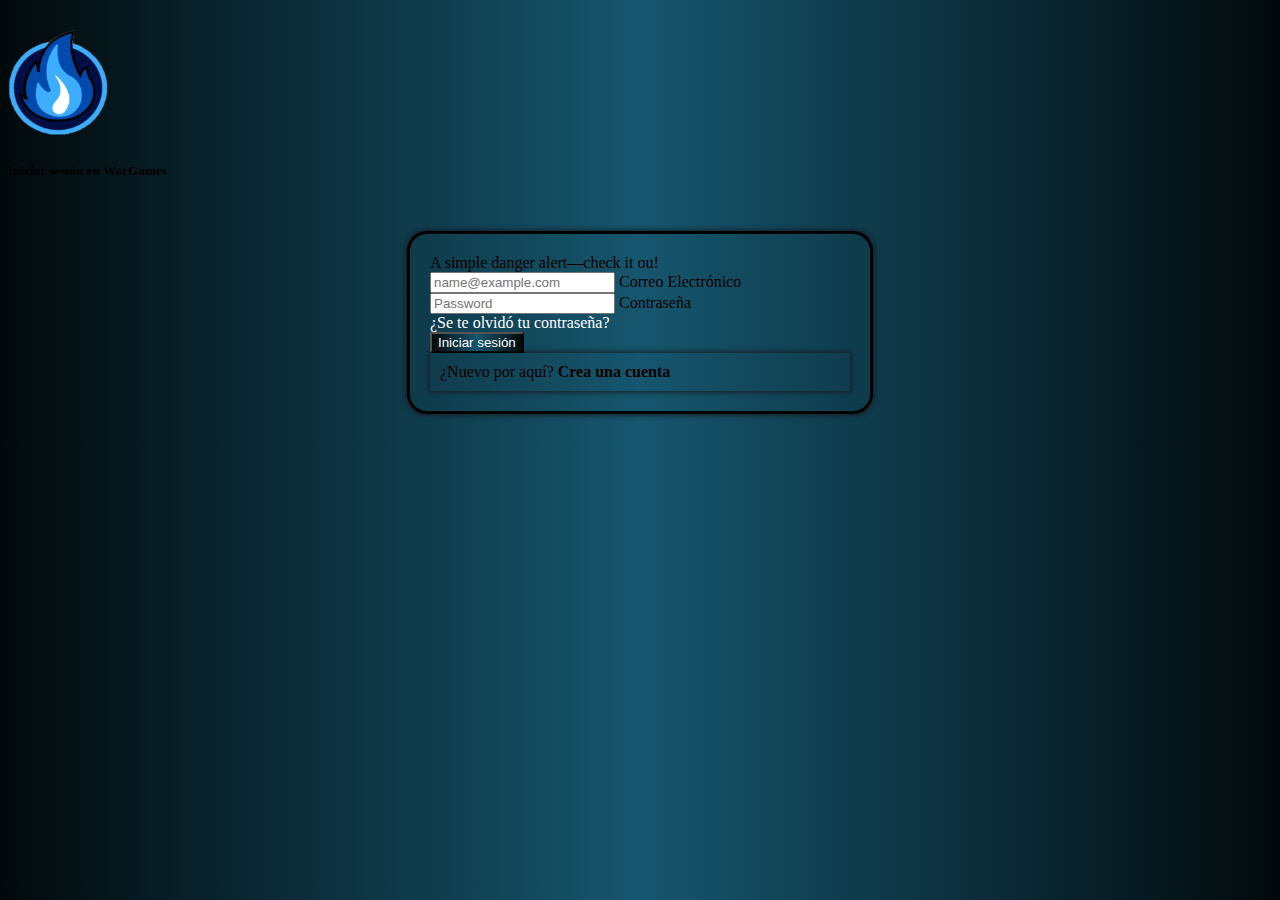
<file: index.html>
<!doctype html>
<html lang="en">
<head>
    <!-- Required meta tags -->
    <meta charset="utf-8">
    <meta name="viewport" content="width=device-width, initial-scale=1">

    <!-- Bootstrap CSS -->
    <link href="https://cdn.jsdelivr.net/npm/bootstrap@5.0.2/dist/css/bootstrap.min.css" rel="stylesheet" integrity="sha384-EVSTQN3/azprG1Anm3QDgpJLIm9Nao0Yz1ztcQTwFspd3yD65VohhpuuCOmLASjC" crossorigin="anonymous">
    <link rel="stylesheet" href="https://use.fontawesome.com/releases/v5.15.3/css/all.css" integrity="sha384-SZXxX4whJ79/gErwcOYf+zWLeJdY/qpuqC4cAa9rOGUstPomtqpuNWT9wdPEn2fk" crossorigin="anonymous">
    <!-- <link rel="stylesheet" href="./css/styles.css"> -->
    <link rel="stylesheet" href="./css/index.css">
    <title>Inicio</title>
</head>
<body>
    <main>
        <header>
            <div class="text-center">
                <img class="icono" src="./img/wargameslogo.png" alt="">
                <h5 class="text-white py-2">Iniciar sesión en WarGames</h5>
            </div> 
        </header>
        <section>
            <div class="form-container">
                <form action="" class="backgroundForm" onsubmit="loginUsuario(event)">                                   
                    <div id="msj-error-login" class="alert alert-danger d-none" role="alert">
                        A simple danger alert—check it ou!
                    </div>
                    <div class="form-floating mb-3">
                        <input type="email" class="form-control" id="email" placeholder="name@example.com">
                        <label for="email">Correo Electrónico</label>
                    </div>
                    <div class="form-floating">
                        <input type="password" class="form-control" id="pass" placeholder="Password">
                        <label for="pass">Contraseña</label>
                        <div class="text-end p-2">
                            <a href="" class="text-secondary contraceña" >¿Se te olvidó tu contraseña?</a>
                        </div>        
                    </div>
                    <div class="form-floating my-4 text-center">
                        <button class="btn green-background btnRegister">Iniciar sesión</button>
                    </div>
                    <div class="form-floating my-4 text-center register">
                        <span class="text-secondary">¿Nuevo por aquí?</span>
                        <a href="./html/register.html" class="text-white gray-font"><b>Crea una cuenta</b></a>
                    </div>
                </form>
            </div>
        </section>
        <footer>

        </footer>
    </main>
    
    <!-- Option 1: Bootstrap Bundle with Popper -->
    <script src="https://cdn.jsdelivr.net/npm/bootstrap@5.0.2/dist/js/bootstrap.bundle.min.js" integrity="sha384-MrcW6ZMFYlzcLA8Nl+NtUVF0sA7MsXsP1UyJoMp4YLEuNSfAP+JcXn/tWtIaxVXM" crossorigin="anonymous"></script>
    <script src="./js/index.js"></script>

</body>
</html>
</file>
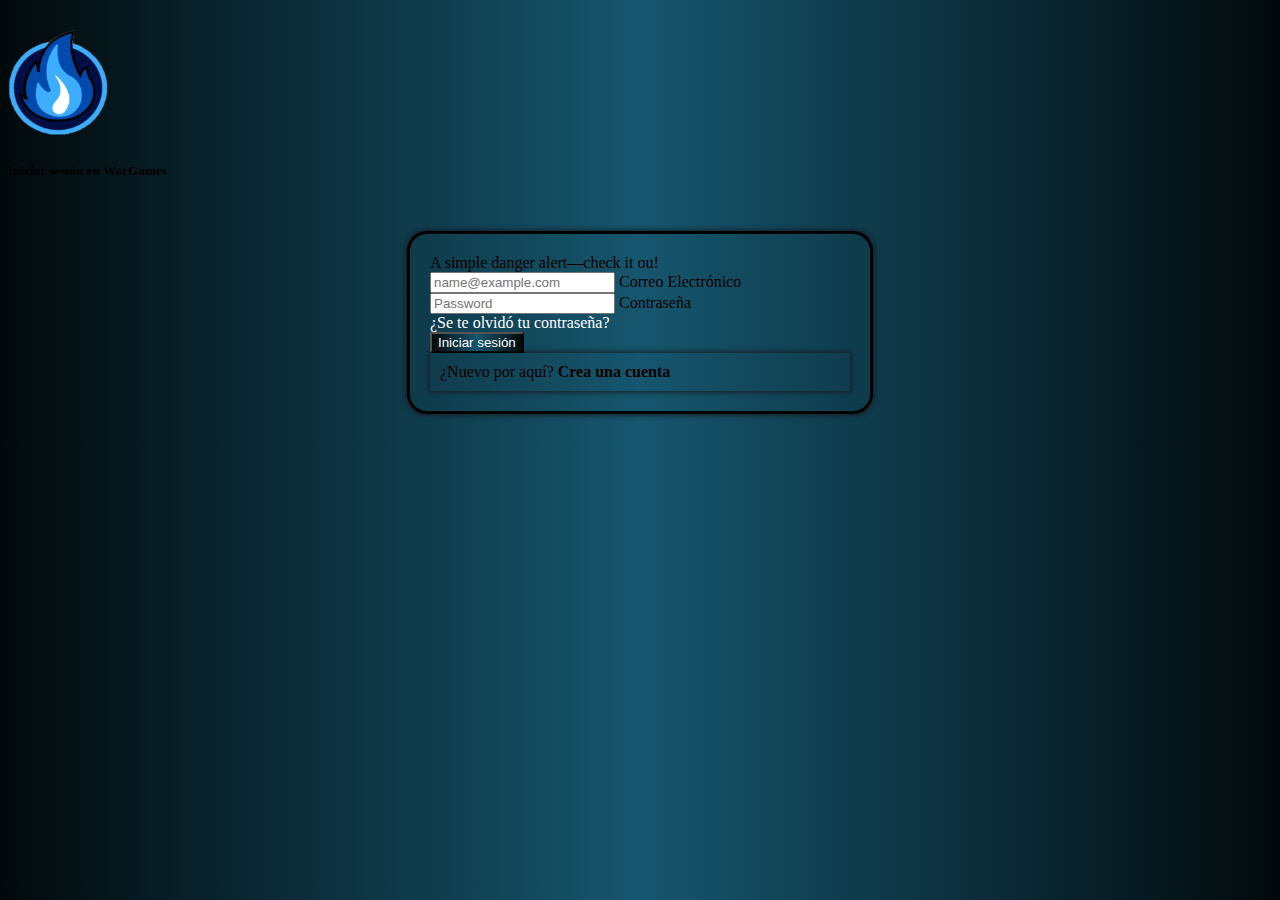
<file: paginaInicio.html>
<!doctype html>
<html lang="en">
<head>
    <!-- Required meta tags -->
    <meta charset="utf-8">
    <meta name="viewport" content="width=device-width, initial-scale=1">

    <!-- Bootstrap CSS -->
    <link href="https://cdn.jsdelivr.net/npm/bootstrap@5.0.2/dist/css/bootstrap.min.css" rel="stylesheet" integrity="sha384-EVSTQN3/azprG1Anm3QDgpJLIm9Nao0Yz1ztcQTwFspd3yD65VohhpuuCOmLASjC" crossorigin="anonymous">
    <link rel="stylesheet" href="https://use.fontawesome.com/releases/v5.15.3/css/all.css" integrity="sha384-SZXxX4whJ79/gErwcOYf+zWLeJdY/qpuqC4cAa9rOGUstPomtqpuNWT9wdPEn2fk" crossorigin="anonymous">
    <!-- <link rel="stylesheet" href="./css/styles.css"> -->
    <link rel="stylesheet" href="./css/index.css">
    <title>Inicio</title>
</head>
<body>
    <main>
        <header>
            <div class="text-center">
                <img class="icono" src="./img/wargameslogo.png" alt="">
                <h5 class="text-white py-2">Iniciar sesión en WarGames</h5>
            </div> 
        </header>
        <section>
            <div class="form-container">
                <form action="" class="backgroundForm" onsubmit="loginUsuario(event)">                                   
                    <div id="msj-error-login" class="alert alert-danger d-none" role="alert">
                        A simple danger alert—check it ou!
                    </div>
                    <div class="form-floating mb-3">
                        <input type="email" class="form-control" id="email" placeholder="name@example.com">
                        <label for="email">Correo Electrónico</label>
                    </div>
                    <div class="form-floating">
                        <input type="password" class="form-control" id="pass" placeholder="Password">
                        <label for="pass">Contraseña</label>
                        <div class="text-end p-2">
                            <a href="" class="text-secondary contraceña" >¿Se te olvidó tu contraseña?</a>
                        </div>        
                    </div>
                    <div class="form-floating my-4 text-center">
                        <button class="btn green-background btnRegister">Iniciar sesión</button>
                    </div>
                    <div class="form-floating my-4 text-center register">
                        <span class="text-secondary">¿Nuevo por aquí?</span>
                        <a href="./html/register.html" class="text-white gray-font"><b>Crea una cuenta</b></a>
                    </div>
                </form>
            </div>
        </section>
        <footer>

        </footer>
    </main>
    
    <!-- Option 1: Bootstrap Bundle with Popper -->
    <script src="https://cdn.jsdelivr.net/npm/bootstrap@5.0.2/dist/js/bootstrap.bundle.min.js" integrity="sha384-MrcW6ZMFYlzcLA8Nl+NtUVF0sA7MsXsP1UyJoMp4YLEuNSfAP+JcXn/tWtIaxVXM" crossorigin="anonymous"></script>
    <script src="./js/paginaInicio.js"></script>

</body>
</html>
</file>
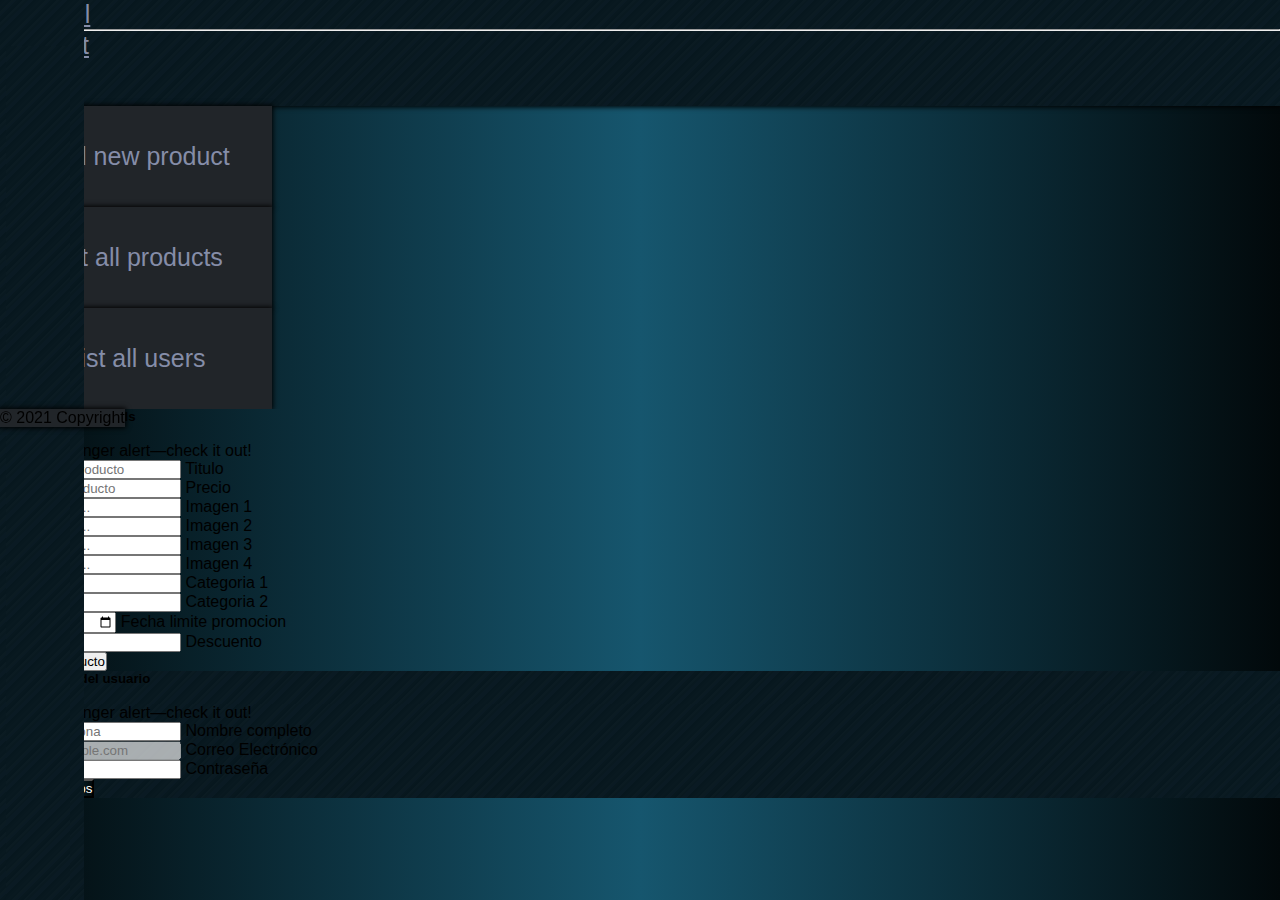
<file: html/adminBoard.html>
<!DOCTYPE html>
<!-- Created by CodingLab |www.youtube.com/CodingLabYT-->
<html lang="en">

<head>
  <meta charset="utf-8" />
  <meta name="viewport" content="width=device-width, initial-scale=1.0">
  <meta name="description" content="" />
  <meta name="author" content="" />
  <title>Admin board</title>
  <!-- Favicon-->
  <link rel="icon" href="/img/wargameslogo.png" />
  <!-- link css -->
  <link href="../css/adminBoard.css" rel="stylesheet" />
  <!-- Bootstrap icons-->
  <link rel="stylesheet" href="https://use.fontawesome.com/releases/v5.15.3/css/all.css"
    integrity="sha384-SZXxX4whJ79/gErwcOYf+zWLeJdY/qpuqC4cAa9rOGUstPomtqpuNWT9wdPEn2fk" crossorigin="anonymous">
  <link href="https://cdn.jsdelivr.net/npm/bootstrap-icons@1.5.0/font/bootstrap-icons.css" rel="stylesheet" />
  <link rel="stylesheet" href="https://cdn.jsdelivr.net/npm/bootstrap@4.5.3/dist/css/bootstrap.min.css"
    integrity="sha384-TX8t27EcRE3e/ihU7zmQxVncDAy5uIKz4rEkgIXeMed4M0jlfIDPvg6uqKI2xXr2" crossorigin="anonymous">
  <link href="https://cdn.jsdelivr.net/npm/bootstrap@5.0.2/dist/css/bootstrap.min.css" rel="stylesheet"
    integrity="sha384-EVSTQN3/azprG1Anm3QDgpJLIm9Nao0Yz1ztcQTwFspd3yD65VohhpuuCOmLASjC" crossorigin="anonymous">

</head>

<body>
  <!-- NavBarAdmin -->
  <nav class="navbar navbar-expand-lg navbar-dark bg-dark nav-bar-adm sticky-top">
    <div id="userLog" class="container d-flex justify-content-end align-items-center user-login">
      <li class="dropdown">
        <a class="dropdown-toggle" id="navbarDropdown" href="#" role="button" data-bs-toggle="dropdown"
          aria-expanded="false"><i class="fas fa-user"></i></a>
        <ul class="dropdown-menu" aria-labelledby="navbarDropdown">
          <li><a id="btn-user-logged-data" class="dropdown-item" data-bs-toggle="modal" data-bs-target="#exampleModal"
              href="#!"><i class="far fa-id-badge"></i>Mi Perfil</a></li>
          <li>
            <hr class="dropdown-divider" />
          </li>
          <li><a id="log-out" class="dropdown-item" href="#!"><i class="fas fa-sign-out-alt"></i>Log Out</a></li>
        </ul>
      </li>
      <div class="ms-4">
        <img src="/img/logo war games.png" class="loguito" alt="">
      </div>
    </div>
  </nav>


  <main>
    <!-- seccion barra lateral -->
    <Section>
      <div class="sidebar">
        <div class="usuario">
          <div class="user_name" id="usuario-logeado"></div>
          <i class="fas fa-bars" id="btn"></i>
        </div>
        <ul class="nav-list mt-2 px-0 mb-2 mt-1 mostrarUl" id="siderbarUl">
          <li>
            <a href="#">
              <i class="fas fa-search buscador" id="buscador"></i>
              <input type="text">
            </a>
            <span class="tooltip">Search</span>
          </li>
          <li>
            <a href="#">
              <i class="fas fa-inbox"></i>
              <span class="links">Messages</span>
            </a>
            <span class="tooltip">Messages</span>
          </li>
          <li>
            <a href="#">
              <i class="fas fa-shopping-cart"></i>
              <span class="links">Order</span>
            </a>
            <span class="tooltip">Order</span>
          </li>
          <li>
            <a href="#">
              <i class="fas fa-cog"></i>
              <span class="links">Configuracion</span>
            </a>
            <span class="tooltip">Configuracion</span>
          </li>
        </ul>
      </div>
    </Section>

    <!-- Aca va el contenido de la pagina  -->
    <!-- seccion CARDS  -->
    <section class="py-5">
      <div class="container px-4 px-lg-5 mx-7">
        <div class="row gx-4 gx-lg-5 justify-content-center">
          <div class="col-6 mx-2 mb-5 text-center option-styles">
            <p class="d-none d-sm-block">Add new product</p>
            <div id="new-product-btn" data-bs-toggle="modal" data-bs-target="#modalNewProduct">
              <a class="fas fa-plus-circle links-cards"></a>
            </div>
          </div>
          <div class="col-6 mx-2 mb-5 text-center option-styles">
            <p class="d-none d-sm-block">List all products</p>
            <div id="list-products-btn"><a class="fas fa-list-ul links-cards"></a></div>
          </div>
          <div class="col-6 mx-2 mb-5 text-center option-styles">
            <p class="d-none d-sm-block">List all users</p>
            <div id="list-users-btn"><a class="fas fa-users links-cards"></a></div>
          </div>
        </div>
      </div>
    </section>

  </main>

  <!-- FOOTER -->
  <footer class="container-fluid footerAdmin">
    <!-- Copyright -->
    <div class="d-flex justify-content-center align-items-center bg">
      <div class="col-10 text-center p-3 text-secondary">
        © 2021 Copyright
      </div>
      <a href="#" class="volverArriba mt-2"><i class="fas fa-chevron-circle-up"></i></a>
    </div>
  </footer>

  <!-- Bootstrap core JS-->
  <script src="https://cdn.jsdelivr.net/npm/bootstrap@5.0.2/dist/js/bootstrap.bundle.min.js"></script>
  <!-- Core theme JS-->
  <script src="../js/products.js"></script>
  <script src="../js/adminBoard.js"></script>
</body>

<!-- Modal Crear Nuevo Producto-->
<div class="modal fade" id="modalNewProduct" tabindex="-1" aria-labelledby="exampleModalLabel" aria-hidden="true">
  <div class="modal-dialog ">
    <div class="modal-content modal-newproduct-header">
      <div class="d-flex justify-content-between p-4 pb-2">
        <h5 class="modal-title text-white" id="exampleModalLabel">New Products Details</h5>
        <button id="btn-close-form" type="button" class="btn-close" data-bs-dismiss="modal" aria-label="Close"></button>
      </div>
      <form id="log-in-form" class="modal-newproduct" action="" onsubmit="createNewProduct(event)">
        <div class="modal-body">
          <div id="msj-error-login" class="alert alert-danger d-none" role="alert">
            A simple danger alert—check it out!
          </div>
          <div class="form-floating mb-3">
            <input id="titulo" type="text" class="form-control input-newproduct" placeholder="nombre del producto"
              required>
            <label for="titulo">Titulo</label>
          </div>
          <div class="form-floating mb-3">
            <input id="precio" type="number" class="form-control input-newproduct" placeholder="precio del producto"
              required>
            <label for="precio">Precio</label>
          </div>
          <div class="form-floating mb-3">
            <input id="url" type="text" class="form-control input-newproduct" placeholder="http://imagen..." required>
            <label for="url">Imagen 1</label>
          </div>
          <div class="form-floating mb-3">
            <input id="src" type="text" class="form-control input-newproduct" placeholder="http://imagen..." required>
            <label for="src">Imagen 2</label>
          </div>
          <div class="form-floating mb-3">
            <input id="src1" type="text" class="form-control input-newproduct" placeholder="http://imagen...">
            <label for="src1">Imagen 3</label>
          </div>
          <div class="form-floating mb-3">
            <input id="src2" type="text" class="form-control input-newproduct" placeholder="http://imagen...">
            <label for="src2">Imagen 4</label>
          </div>
          <div class="form-floating mb-3">
            <input id="categoria1" type="text" class="form-control input-newproduct" placeholder="Ej: anime" required>
            <label for="categoria1">Categoria 1</label>
          </div>
          <div class="form-floating mb-3">
            <input id="categoria2" type="text" class="form-control input-newproduct" placeholder="Ej: accion">
            <label for="categoria2">Categoria 2</label>
          </div>
          <div class="form-floating mb-3">
            <input id="fecha-limite" type="date" class="form-control input-newproduct" placeholder="Ej: 19/10/2020">
            <label for="fecha-limite">Fecha limite promocion</label>
          </div>
          <div class="form-floating mb-3">
            <input id="descuento" type="number" class="form-control input-newproduct" placeholder="Ej: 30%">
            <label for="descuento">Descuento</label>
          </div>
        </div>
        <div class="d-flex justify-content-center mb-4">
          <input class="btn btn-dark" type="submit" name="Iniciar Sesion" value="Agregar producto" id="">
        </div>
      </form>
    </div>
  </div>
</div>
<!-- Modal -->
<div class="modal fade" id="exampleModal" tabindex="-1" aria-labelledby="exampleModalLabel" aria-hidden="true">
  <div class="modal-dialog">
    <div class="modal-content modal-newproduct-header">
      <div class="modal-header modalPerfil">
        <h5 class="modal-title text-white" id="exampleModalLabel">Informacion del usuario</h5>
        <button id="btn-close-form-2" type="button" class="btn-close" data-bs-dismiss="modal"
          aria-label="Close"></button>
      </div>
      <div class="modal-body modalPerfil">
        <div class="form-container">
          <form action="" class="backgroundForm" onsubmit="modifyDataUser(event)">
            <!-- <div class="text-center m-4">Nombre de usuario</div>
                    <hr> -->
            <div id="msj-error-login" class="alert alert-danger d-none" role="alert">
              A simple danger alert—check it out!
            </div>
            <div class="form-floating mb-3">
              <input type="text" class="form-control " id="fullname" placeholder="Diego Maradona">
              <label for="fullname">Nombre completo</label>
            </div>
            <div class="form-floating mb-3">
              <input type="email" class="form-control " id="email" placeholder="name@example.com" disabled>
              <label for="email">Correo Electrónico</label>
            </div>
            <div class="form-floating">
              <input type="password" class="form-control " id="pass" placeholder="Password">
              <label for="pass">Contraseña</label>
            </div>
            <div class="form-floating my-4 text-center">
              <button type="submit" class="btn btn-dark btnRegister text-white">Modificar datos</button>
            </div>
          </form>
        </div>
      </div>
    </div>
  </div>
</div>


</html>
</file>
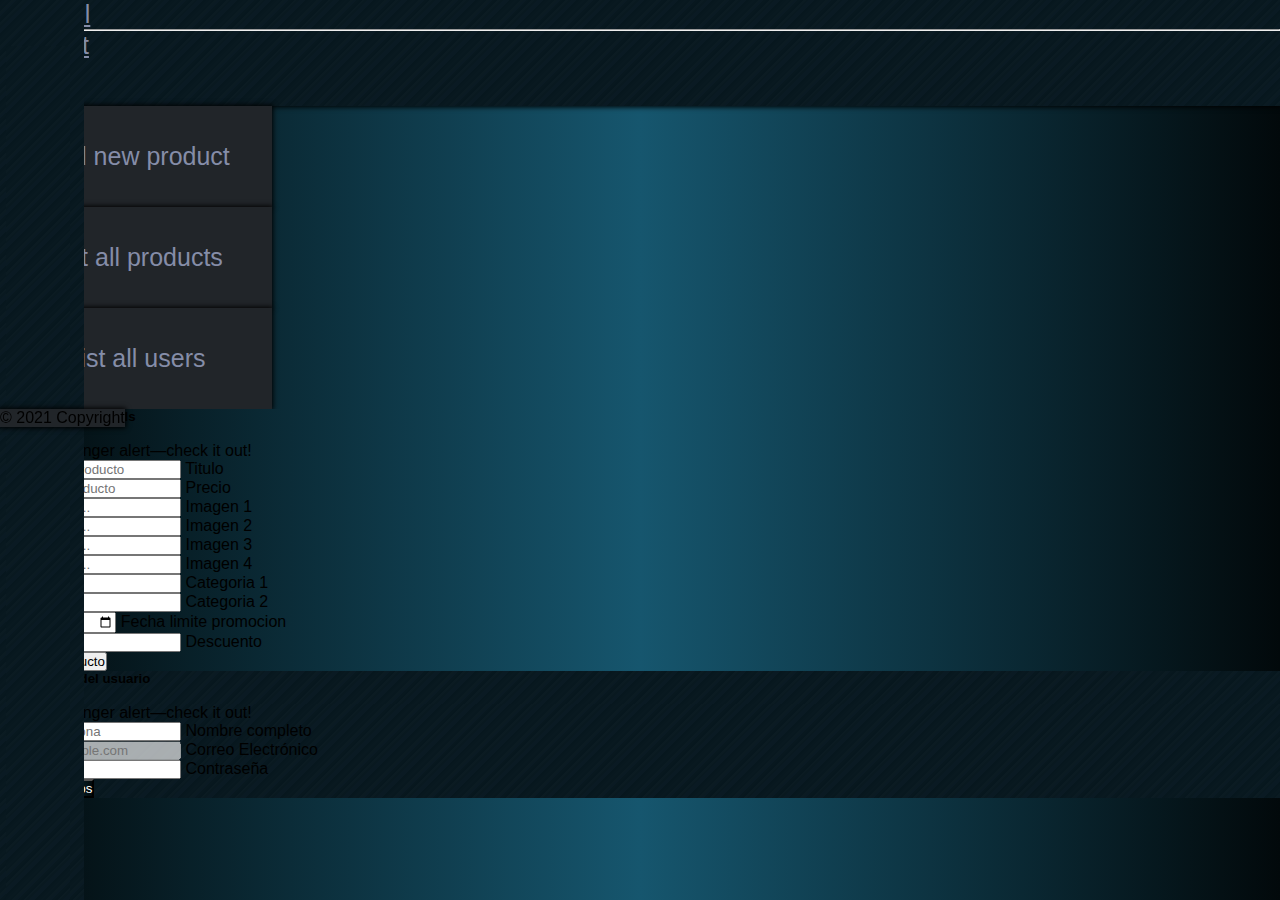
<file: html/navbar.html>
<!DOCTYPE html>
<!-- Created by CodingLab |www.youtube.com/CodingLabYT-->
<html lang="en">

<head>
  <meta charset="utf-8" />
  <meta name="viewport" content="width=device-width, initial-scale=1.0">
  <meta name="description" content="" />
  <meta name="author" content="" />
  <title>Admin board</title>
  <!-- Favicon-->
  <link rel="icon" href="/img/logo war games.png" />
  <!-- link css -->
  <link href="../css/navbar.css" rel="stylesheet" />
  <!-- Bootstrap icons-->
  <link rel="stylesheet" href="https://use.fontawesome.com/releases/v5.15.3/css/all.css"
    integrity="sha384-SZXxX4whJ79/gErwcOYf+zWLeJdY/qpuqC4cAa9rOGUstPomtqpuNWT9wdPEn2fk" crossorigin="anonymous">
  <link href="https://cdn.jsdelivr.net/npm/bootstrap-icons@1.5.0/font/bootstrap-icons.css" rel="stylesheet" />
  <link rel="stylesheet" href="https://cdn.jsdelivr.net/npm/bootstrap@4.5.3/dist/css/bootstrap.min.css"
    integrity="sha384-TX8t27EcRE3e/ihU7zmQxVncDAy5uIKz4rEkgIXeMed4M0jlfIDPvg6uqKI2xXr2" crossorigin="anonymous">
  <link href="https://cdn.jsdelivr.net/npm/bootstrap@5.0.2/dist/css/bootstrap.min.css" rel="stylesheet"
    integrity="sha384-EVSTQN3/azprG1Anm3QDgpJLIm9Nao0Yz1ztcQTwFspd3yD65VohhpuuCOmLASjC" crossorigin="anonymous">

</head>

<body>
  <!-- NavBarAdmin -->
  <nav class="navbar navbar-expand-lg navbar-dark bg-dark nav-bar-adm sticky-top">
    <div id="userLog" class="container d-flex justify-content-end align-items-center user-login">
      <li class="dropdown">
        <a class="dropdown-toggle" id="navbarDropdown" href="#" role="button" data-bs-toggle="dropdown"
          aria-expanded="false"><i class="fas fa-user"></i></a>
        <ul class="dropdown-menu" aria-labelledby="navbarDropdown">
          <li><a id="btn-user-logged-data" class="dropdown-item" data-bs-toggle="modal" data-bs-target="#exampleModal"
              href="#!"><i class="far fa-id-badge"></i>Mi Perfil</a></li>
          <li>
            <hr class="dropdown-divider" />
          </li>
          <li><a id="log-out" class="dropdown-item" href="#!"><i class="fas fa-sign-out-alt"></i>Log Out</a></li>
        </ul>
      </li>
      <div class="ms-4">
        <img src="/img/logo war games.png" class="loguito" alt="">
      </div>
    </div>
  </nav>


  <main>
    <!-- seccion barra lateral -->
    <Section>
      <div class="sidebar">
        <div class="usuario">
          <div class="user_name" id="usuario-logeado"></div>
          <i class="fas fa-bars" id="btn"></i>
        </div>
        <ul class="nav-list mt-2 px-0 mb-2 mt-1 mostrarUl" id="siderbarUl">
          <li>
            <a href="#">
              <i class="fas fa-search buscador" id="buscador"></i>
              <input type="text">
            </a>
            <span class="tooltip">Search</span>
          </li>
          <li>
            <a href="#">
              <i class="fas fa-inbox"></i>
              <span class="links">Messages</span>
            </a>
            <span class="tooltip">Messages</span>
          </li>
          <li>
            <a href="#">
              <i class="fas fa-shopping-cart"></i>
              <span class="links">Order</span>
            </a>
            <span class="tooltip">Order</span>
          </li>
          <li>
            <a href="#">
              <i class="fas fa-cog"></i>
              <span class="links">Configuracion</span>
            </a>
            <span class="tooltip">Configuracion</span>
          </li>
        </ul>
      </div>
    </Section>

    <!-- Aca va el contenido de la pagina  -->
    <!-- seccion CARDS  -->
    <section class="py-5">
      <div class="container px-4 px-lg-5 mx-7">
        <div class="row gx-4 gx-lg-5 justify-content-center">
          <div class="col-6 mx-2 mb-5 text-center option-styles">
            <p class="d-none d-sm-block">Add new product</p>
            <div id="new-product-btn" data-bs-toggle="modal" data-bs-target="#modalNewProduct">
              <a class="fas fa-plus-circle links-cards"></a>
            </div>
          </div>
          <div class="col-6 mx-2 mb-5 text-center option-styles">
            <p class="d-none d-sm-block">List all products</p>
            <div id="list-products-btn"><a class="fas fa-list-ul links-cards"></a></div>
          </div>
          <div class="col-6 mx-2 mb-5 text-center option-styles">
            <p class="d-none d-sm-block">List all users</p>
            <div id="list-users-btn"><a class="fas fa-users links-cards"></a></div>
          </div>
        </div>
      </div>
    </section>

  </main>

  <!-- FOOTER -->
  <footer class="container-fluid footerAdmin">
    <!-- Copyright -->
    <div class="d-flex justify-content-center align-items-center bg">
      <div class="col-10 text-center p-3 text-secondary">
        © 2021 Copyright
      </div>
      <a href="#" class="volverArriba mt-2"><i class="fas fa-chevron-circle-up"></i></a>
    </div>
  </footer>

  <!-- Bootstrap core JS-->
  <script src="https://cdn.jsdelivr.net/npm/bootstrap@5.0.2/dist/js/bootstrap.bundle.min.js"></script>
  <!-- Core theme JS-->
  <script src="../js/products.js"></script>
  <script src="../js/navbar.js"></script>
</body>

<!-- Modal Crear Nuevo Producto-->
<div class="modal fade" id="modalNewProduct" tabindex="-1" aria-labelledby="exampleModalLabel" aria-hidden="true">
  <div class="modal-dialog ">
    <div class="modal-content modal-newproduct-header">
      <div class="d-flex justify-content-between p-4 pb-2">
        <h5 class="modal-title text-white" id="exampleModalLabel">New Products Details</h5>
        <button id="btn-close-form" type="button" class="btn-close" data-bs-dismiss="modal" aria-label="Close"></button>
      </div>
      <form id="log-in-form" class="modal-newproduct" action="" onsubmit="createNewProduct(event)">
        <div class="modal-body">
          <div id="msj-error-login" class="alert alert-danger d-none" role="alert">
            A simple danger alert—check it out!
          </div>
          <div class="form-floating mb-3">
            <input id="titulo" type="text" class="form-control input-newproduct" placeholder="nombre del producto"
              required>
            <label for="titulo">Titulo</label>
          </div>
          <div class="form-floating mb-3">
            <input id="precio" type="number" class="form-control input-newproduct" placeholder="precio del producto"
              required>
            <label for="precio">Precio</label>
          </div>
          <div class="form-floating mb-3">
            <input id="url" type="text" class="form-control input-newproduct" placeholder="http://imagen..." required>
            <label for="url">Imagen 1</label>
          </div>
          <div class="form-floating mb-3">
            <input id="src" type="text" class="form-control input-newproduct" placeholder="http://imagen..." required>
            <label for="src">Imagen 2</label>
          </div>
          <div class="form-floating mb-3">
            <input id="src1" type="text" class="form-control input-newproduct" placeholder="http://imagen...">
            <label for="src1">Imagen 3</label>
          </div>
          <div class="form-floating mb-3">
            <input id="src2" type="text" class="form-control input-newproduct" placeholder="http://imagen...">
            <label for="src2">Imagen 4</label>
          </div>
          <div class="form-floating mb-3">
            <input id="categoria1" type="text" class="form-control input-newproduct" placeholder="Ej: anime" required>
            <label for="categoria1">Categoria 1</label>
          </div>
          <div class="form-floating mb-3">
            <input id="categoria2" type="text" class="form-control input-newproduct" placeholder="Ej: accion">
            <label for="categoria2">Categoria 2</label>
          </div>
          <div class="form-floating mb-3">
            <input id="fecha-limite" type="date" class="form-control input-newproduct" placeholder="Ej: 19/10/2020">
            <label for="fecha-limite">Fecha limite promocion</label>
          </div>
          <div class="form-floating mb-3">
            <input id="descuento" type="number" class="form-control input-newproduct" placeholder="Ej: 30%">
            <label for="descuento">Descuento</label>
          </div>
        </div>
        <div class="d-flex justify-content-center mb-4">
          <input class="btn btn-dark" type="submit" name="Iniciar Sesion" value="Agregar producto" id="">
        </div>
      </form>
    </div>
  </div>
</div>
<!-- Modal -->
<div class="modal fade" id="exampleModal" tabindex="-1" aria-labelledby="exampleModalLabel" aria-hidden="true">
  <div class="modal-dialog">
    <div class="modal-content modal-newproduct-header">
      <div class="modal-header modalPerfil">
        <h5 class="modal-title text-white" id="exampleModalLabel">Informacion del usuario</h5>
        <button id="btn-close-form-2" type="button" class="btn-close" data-bs-dismiss="modal"
          aria-label="Close"></button>
      </div>
      <div class="modal-body modalPerfil">
        <div class="form-container">
          <form action="" class="backgroundForm" onsubmit="modifyDataUser(event)">
            <!-- <div class="text-center m-4">Nombre de usuario</div>
                    <hr> -->
            <div id="msj-error-login" class="alert alert-danger d-none" role="alert">
              A simple danger alert—check it out!
            </div>
            <div class="form-floating mb-3">
              <input type="text" class="form-control " id="fullname" placeholder="Diego Maradona">
              <label for="fullname">Nombre completo</label>
            </div>
            <div class="form-floating mb-3">
              <input type="email" class="form-control " id="email" placeholder="name@example.com" disabled>
              <label for="email">Correo Electrónico</label>
            </div>
            <div class="form-floating">
              <input type="password" class="form-control " id="pass" placeholder="Password">
              <label for="pass">Contraseña</label>
            </div>
            <div class="form-floating my-4 text-center">
              <button type="submit" class="btn btn-dark btnRegister text-white">Modificar datos</button>
            </div>
          </form>
        </div>
      </div>
    </div>
  </div>
</div>


</html>
</file>
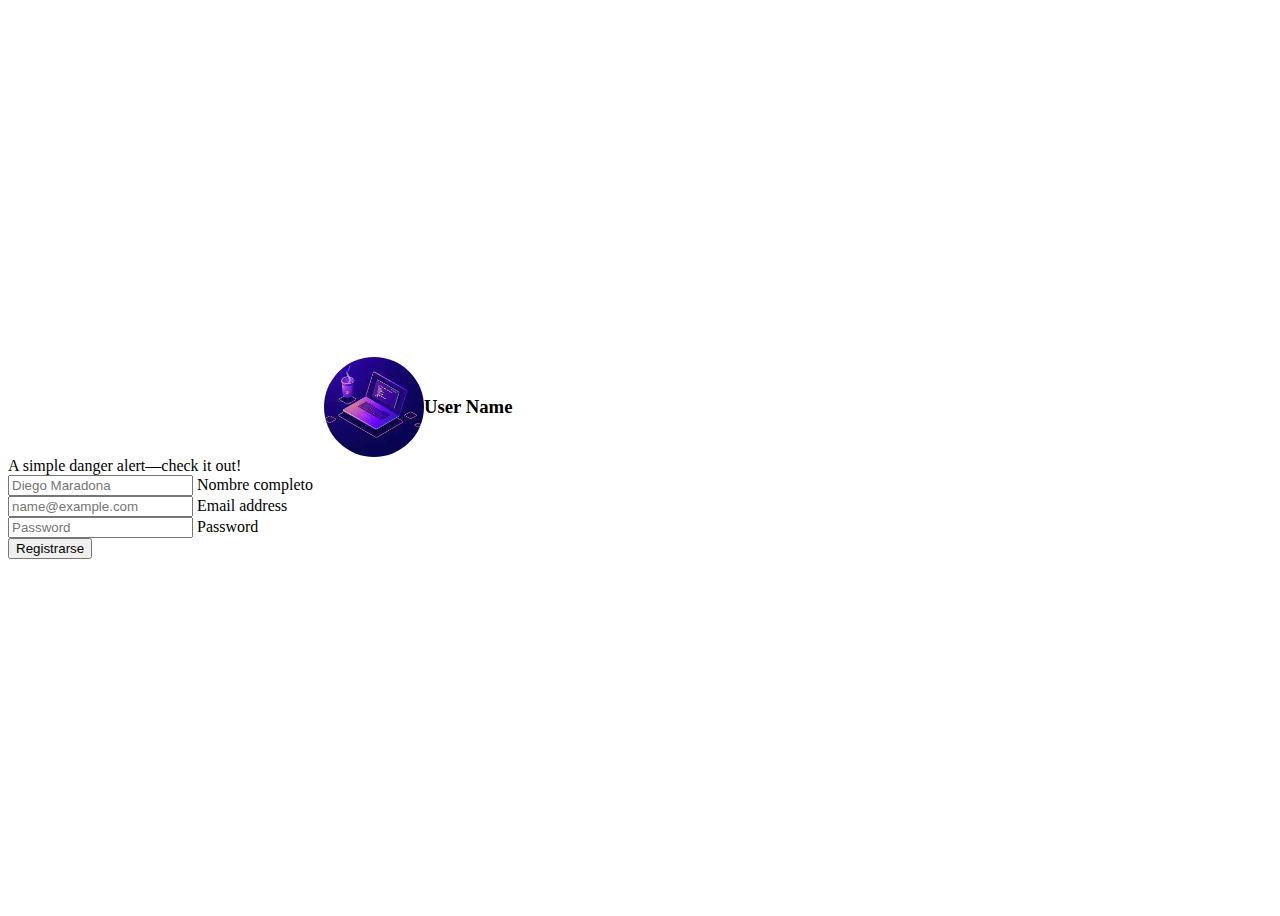
<file: html/perfil.html>
<!doctype html>
<html lang="en">
  <head>
    <!-- Required meta tags -->
    <meta charset="utf-8">
    <meta name="viewport" content="width=device-width, initial-scale=1">

    <!-- Bootstrap CSS -->
    <link href="https://cdn.jsdelivr.net/npm/bootstrap@5.0.2/dist/css/bootstrap.min.css" rel="stylesheet" integrity="sha384-EVSTQN3/azprG1Anm3QDgpJLIm9Nao0Yz1ztcQTwFspd3yD65VohhpuuCOmLASjC" crossorigin="anonymous">
    <link rel="stylesheet" href="../css/styles.css">
    <link rel="stylesheet" href="../css/perfil.css">
    <title>Hello, world!</title>
  </head>
  <body>
    <!-- Optional JavaScript; choose one of the two! -->
    <section class="contenedor-user-info">
        <div class="contenedor-foto-nombre my-4">
            <div class="contenedor-avatar"><img src="../img/happy coding.jpg" alt="imagen del usuario"></div>
            <h3 class="mx-0 my-1 my-md-0 mx-md-5">User Name</h3>
        </div>
        <div class="">
            <form action="" class="w-50 centrado" onsubmit="signUpUsuario(event)">
                <div id="msj-error-login" class="alert alert-danger d-none" role="alert">
                    A simple danger alert—check it out!
                </div>
                <div class="form-floating mb-3">
                    <input type="text" class="form-control" id="fullname" placeholder="Diego Maradona">
                    <label for="fullname">Nombre completo</label>
                </div>
                <div class="form-floating mb-3">
                    <input type="email" class="form-control" id="email" placeholder="name@example.com">
                    <label for="email">Email address</label>
                </div>
                <div class="form-floating">
                    <input type="password" class="form-control" id="pass" placeholder="Password">
                    <label for="pass">Password</label>
                </div>
                <div class="form-floating my-4 text-center">
                    <button class="btn green-background">Registrarse</button>
                </div>
            </form>
        </div>
    </section>
    <!-- Option 1: Bootstrap Bundle with Popper -->
    <script src="https://cdn.jsdelivr.net/npm/bootstrap@5.0.2/dist/js/bootstrap.bundle.min.js" integrity="sha384-MrcW6ZMFYlzcLA8Nl+NtUVF0sA7MsXsP1UyJoMp4YLEuNSfAP+JcXn/tWtIaxVXM" crossorigin="anonymous"></script>
    <script src=""></script>
    <!-- Option 2: Separate Popper and Bootstrap JS -->
    <!--
    <script src="https://cdn.jsdelivr.net/npm/@popperjs/core@2.9.2/dist/umd/popper.min.js" integrity="sha384-IQsoLXl5PILFhosVNubq5LC7Qb9DXgDA9i+tQ8Zj3iwWAwPtgFTxbJ8NT4GN1R8p" crossorigin="anonymous"></script>
    <script src="https://cdn.jsdelivr.net/npm/bootstrap@5.0.2/dist/js/bootstrap.min.js" integrity="sha384-cVKIPhGWiC2Al4u+LWgxfKTRIcfu0JTxR+EQDz/bgldoEyl4H0zUF0QKbrJ0EcQF" crossorigin="anonymous"></script>
    -->
  </body>
</html>
</file>
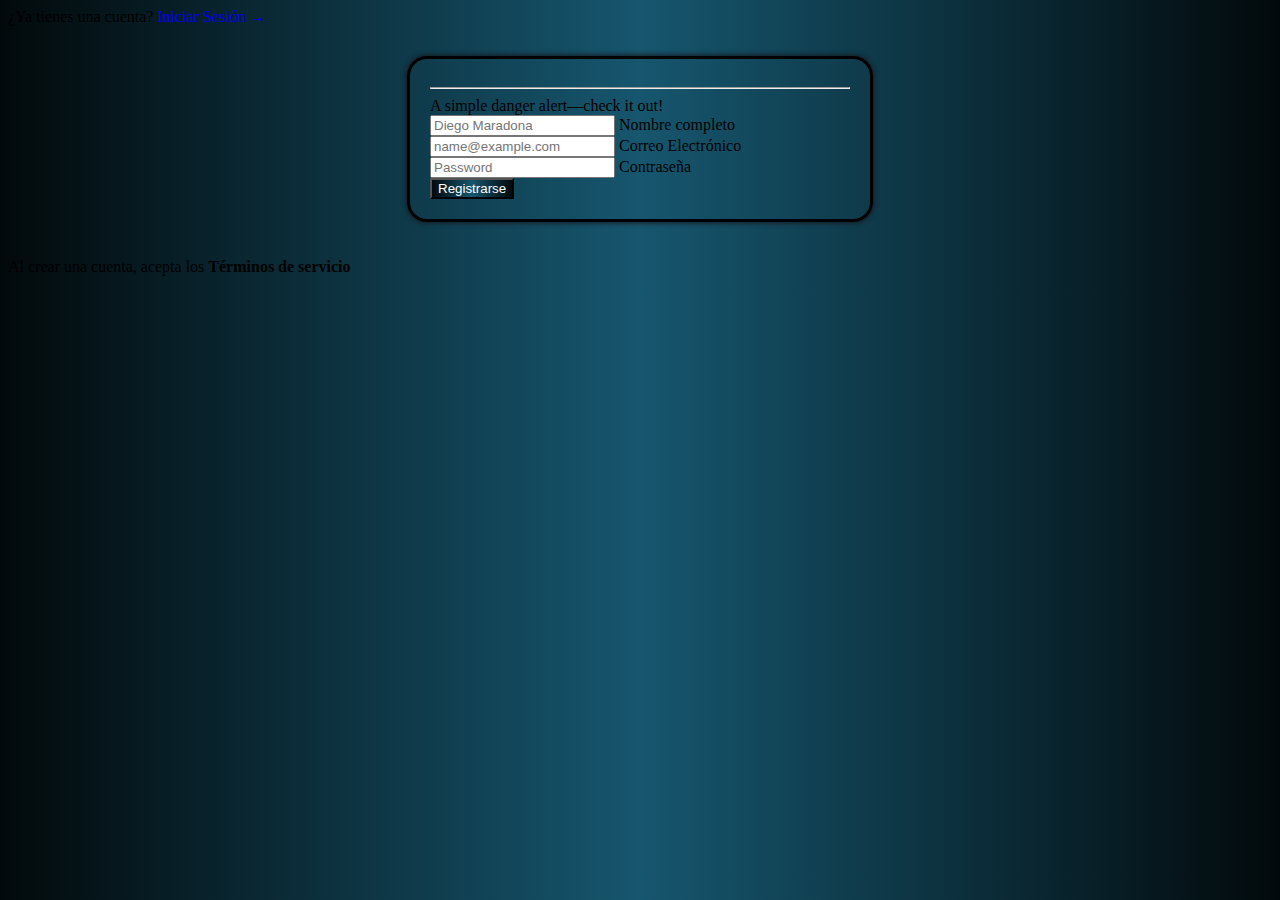
<file: html/register.html>
<!doctype html>
<html lang="en">
<head>
    <!-- Required meta tags -->
    <meta charset="utf-8">
    <meta name="viewport" content="width=device-width, initial-scale=1">

    <!-- Bootstrap CSS -->
    <link href="https://cdn.jsdelivr.net/npm/bootstrap@5.0.2/dist/css/bootstrap.min.css" rel="stylesheet" integrity="sha384-EVSTQN3/azprG1Anm3QDgpJLIm9Nao0Yz1ztcQTwFspd3yD65VohhpuuCOmLASjC" crossorigin="anonymous">
    <link rel="stylesheet" href="https://use.fontawesome.com/releases/v5.15.3/css/all.css" integrity="sha384-SZXxX4whJ79/gErwcOYf+zWLeJdY/qpuqC4cAa9rOGUstPomtqpuNWT9wdPEn2fk" crossorigin="anonymous">
    <link rel="stylesheet" href="../css/register.css">
    <title>register</title>
</head>
<body>
    <main>
        <header>
            <div class="text-end my-4">
                <span class="mx-2 text-secondary">¿Ya tienes una cuenta?</span>
                <a href="../index.html" class="text-white signIp">Iniciar Sesión →</a>
            </div>
        </header>
        <section>
            <div class="form-container">
                <form action="" class="backgroundForm" onsubmit="signUpUsuario(event)">
                    <div class="text-center m-4"><i class="icono fas fa-user"></i></div>
                    <hr>
                    <div id="msj-error-login" class="alert alert-danger d-none" role="alert">
                        A simple danger alert—check it out!
                    </div>
                    <div class="form-floating mb-3">
                        <input type="text" class="form-control " id="fullname" placeholder="Diego Maradona">
                        <label for="fullname">Nombre completo</label>
                    </div>
                    <div class="form-floating mb-3">
                        <input type="email" class="form-control " id="email" placeholder="name@example.com">
                        <label for="email">Correo Electrónico</label>
                    </div>
                    <div class="form-floating">
                        <input type="password" class="form-control " id="pass" placeholder="Password">
                        <label for="pass">Contraseña</label>
                    </div>
                    <div class="form-floating my-4 text-center">
                        <button class="btn green-background btnRegister">Registrarse</button>
                    </div>
                </form>
            </div>
        </section>
        <footer>
            <p class="text-center texto text-white">Al crear una cuenta, acepta los <b class="text-info terminos">Términos de servicio</b></p>
        </footer>
    </main>
    <script src="https://cdn.jsdelivr.net/npm/bootstrap@5.0.2/dist/js/bootstrap.bundle.min.js" integrity="sha384-MrcW6ZMFYlzcLA8Nl+NtUVF0sA7MsXsP1UyJoMp4YLEuNSfAP+JcXn/tWtIaxVXM" crossorigin="anonymous"></script>
    <script src="../js/register.js"></script>
</body>
</html>
</file>
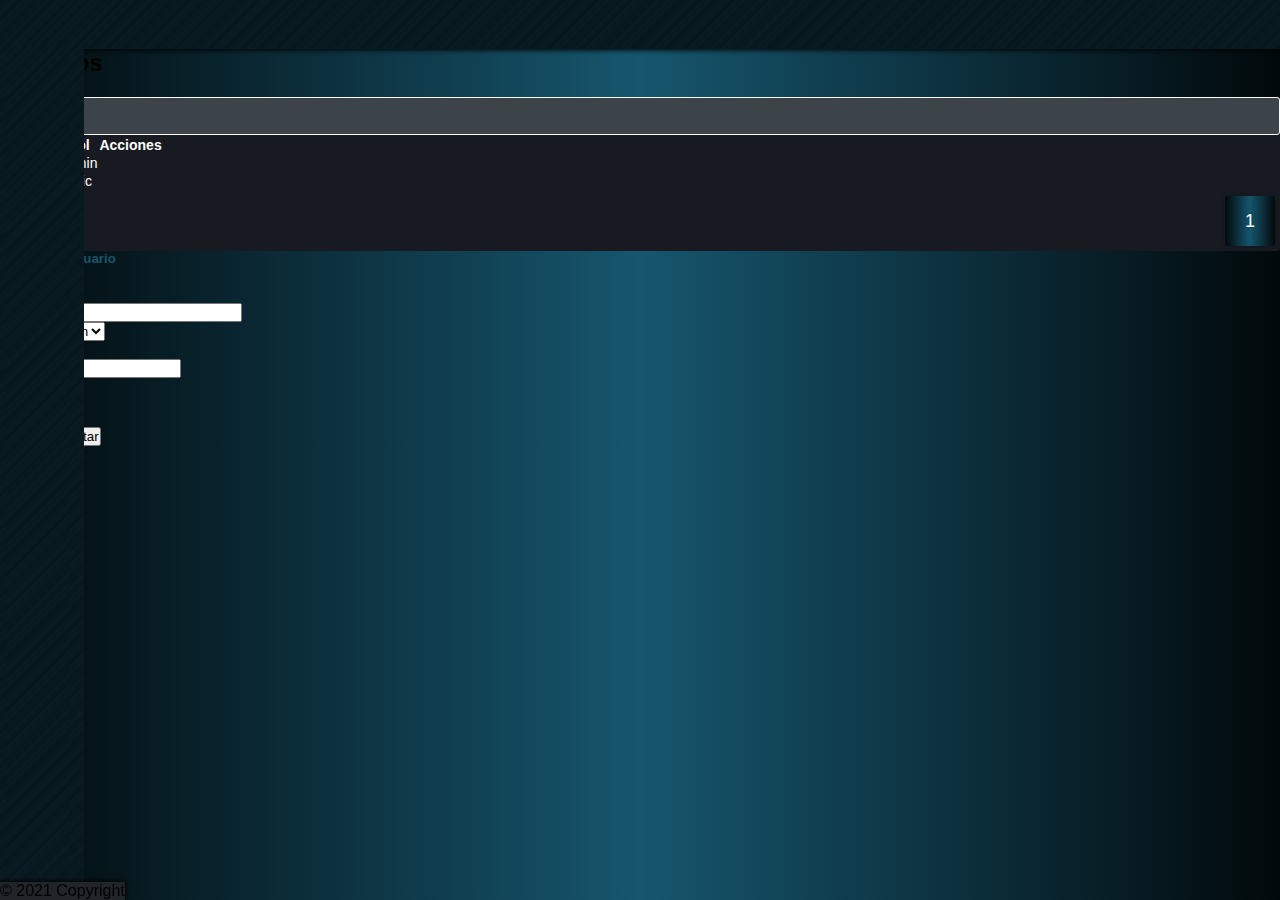
<file: html/usersList.html>
<!doctype html>
<html lang="en">

<head>
  <!-- Required meta tags -->
  <meta charset="utf-8">
  <meta name="viewport" content="width=device-width, initial-scale=1">

  <!-- Bootstrap CSS -->
  <!-- Bootstrap icons-->
  <link rel="stylesheet" href="https://use.fontawesome.com/releases/v5.15.3/css/all.css"
  integrity="sha384-SZXxX4whJ79/gErwcOYf+zWLeJdY/qpuqC4cAa9rOGUstPomtqpuNWT9wdPEn2fk" crossorigin="anonymous">
<link href="https://cdn.jsdelivr.net/npm/bootstrap-icons@1.5.0/font/bootstrap-icons.css" rel="stylesheet" />
<link rel="stylesheet" href="https://cdn.jsdelivr.net/npm/bootstrap@4.5.3/dist/css/bootstrap.min.css"
  integrity="sha384-TX8t27EcRE3e/ihU7zmQxVncDAy5uIKz4rEkgIXeMed4M0jlfIDPvg6uqKI2xXr2" crossorigin="anonymous">
<link href="https://cdn.jsdelivr.net/npm/bootstrap@5.0.2/dist/css/bootstrap.min.css" rel="stylesheet"
  integrity="sha384-EVSTQN3/azprG1Anm3QDgpJLIm9Nao0Yz1ztcQTwFspd3yD65VohhpuuCOmLASjC" crossorigin="anonymous">
  <link rel="stylesheet" href="https://use.fontawesome.com/releases/v5.15.3/css/all.css" integrity="sha384-SZXxX4whJ79/gErwcOYf+zWLeJdY/qpuqC4cAa9rOGUstPomtqpuNWT9wdPEn2fk" crossorigin="anonymous">
  <link rel="stylesheet" href="../css/userList.css">
  <link rel="icon" href="/img/wargameslogo.png" />
  <link rel="stylesheet" href="../css/adminBoard.css">
  
  <title>Usuarios</title>
</head>

<body>
  <!-- NavBarAdmin -->
  <nav class="navbar navbar-expand-lg navbar-dark bg-dark nav-bar-adm sticky-top">
    <div id="userLog" class="container d-flex justify-content-end align-items-center user-login">
      <!-- <li class="dropdown">
        <a class="dropdown-toggle" id="navbarDropdown" href="#" role="button" data-bs-toggle="dropdown"
          aria-expanded="false"><i class="fas fa-user"></i></a>
        <ul class="dropdown-menu" aria-labelledby="navbarDropdown">
          <li><a id="btn-user-logged-data" class="dropdown-item" data-bs-toggle="modal" data-bs-target="#exampleModal"
              href="#!"><i class="far fa-id-badge"></i>Mi Perfil</a></li>
          <li>
            <hr class="dropdown-divider" />
          </li>
          <li><a id="log-out" class="dropdown-item" href="#!"><i class="fas fa-sign-out-alt"></i>Log Out</a></li>
        </ul>
      </li> -->
      <div class="ms-4">
        <img src="/img/wargameslogo.png" class="loguito" alt="">
      </div>
    </div>
  </nav>

  <div>
    <header>
      <div class="d-flex justify-content-center">
        <i class="iconoUsuarios fas fa-users"></i>
      </div>
      <h2 class="text-center text-white tituloUsuarios">Usuarios</h2>
    </header>
  </div>
  <main>
    <!-- seccion barra lateral -->
    <Section>
      <div class="sidebar">
        <div class="usuario">
          <div class="user_name" id="usuario-logeado"></div>
          <i class="fas fa-bars" id="btn"></i>
        </div>
        <ul class="nav-list mt-2 px-0 mb-2 mt-1 mostrarUl" id="siderbarUl">
          <li>
            <a href="#">
              <i class="fas fa-search buscador" id="buscador"></i>
              <input type="text">
            </a>
            <span class="tooltip">Search</span>
          </li>
          <li>
            <a href="#">
              <i class="fas fa-inbox"></i>
              <span class="links">Messages</span>
            </a>
            <span class="tooltip">Messages</span>
          </li>
          <li>
            <a href="#">
              <i class="fas fa-shopping-cart"></i>
              <span class="links">Order</span>
            </a>
            <span class="tooltip">Order</span>
          </li>
          <li>
            <a href="#">
              <i class="fas fa-cog"></i>
              <span class="links">Configuracion</span>
            </a>
            <span class="tooltip">Configuracion</span>
          </li>
          <li>
            <a href="./adminBoard.html">
                <i class="fas fa-arrow-left"></i>
                <span class="links">Board</span>
            </a>
            <span class="tooltip">Board</span>
        </li>
        </ul>
      </div>
    </Section>

    <section id="seccionTabla" class="container table-container">
      <form>
        <div class="row buscar p-3">
          <div class="col-8"></div>
          <div class="col-4">
            <input onkeyup="buscarUsuarios()" id="busquedaInput" placeholder="Buscar" type="text">
          </div>
        </div>
      </form>
      <table id="tabla" class="text-center tabla table table-dark table-hover table-striped">
        <thead class="text-center">
          <tr>
            <th>Nombre</th>
            <th>Rol</th>
            <th>Acciones</th>
          </tr>
        </thead>
        <tbody class="tablebody">
        </tbody>
      </table>
      <div id="paginacionTabla" class="py-3 paginas"></div>
      </div>
    </section>
  </main>
  <footer class="container-fluid footerNuevo">
    <!-- Copyright -->
    <div class="d-flex justify-content-center align-items-center bg">
      <div class="col-10 text-center p-3 text-secondary">
        © 2021 Copyright
      </div>
      <a href="#" class="volverArriba mt-2"><i class="fas fa-chevron-circle-up"></i></a>
    </div>
  </footer>
  <!-- modal Ver Detalle usuario -->

  <div class="modal fade" id="detalleModal" tabindex="-1" aria-labelledby="titulo" aria-hidden="true">
    <div class="modal-dialog modal-dialog-centered">
      <div class="modal-content bg-dark">
        <div class="modal-header">
          <h5 class="modal-title tituloModal" id="titulo">Detalle de Usuario</h5>
          <button type="button" class="btn-close" data-bs-dismiss="modal" aria-label="Close"></button>
        </div>
        <div id="detalleUsuarioBody" class="modal-body bg-secondary">
        </div>
        <div class="modal-footer ">
          <button type="button" class="btn btn-danger" data-bs-dismiss="modal">Cerrar</button>
        </div>
      </div>
    </div>
  </div>

  <!-- modal Editar Nota -->

  <div class="modal fade" id="editarUsuarios" tabindex="-1" aria-labelledby="titulo" aria-hidden="true">
    <div class="modal-dialog modal-dialog-centered">
      <div class="modal-content bg-dark">
        <div class="modal-body" id="">
          <form>
            <div class="mb-3">
              <label for="editarNombreInput" class="col-form-label tituloModal">Nombre</label>
              <input autocomplete="off" required type="text" class="form-control bg-secondary" id="editarNombreInput">
            </div>
            <div class="mb-3">
              <label class="col-form-label tituloModal">Roles</label>
              <select required class="form-select bg-secondary" id="editarRolesSelect">
                <option>Admin</option>
                <option>Basic</option>
              </select>
            </div>
            <div class="mb-3">
              <label for="editarCuentaInput" class="col-form-label tituloModal">Cuenta</label>
              <div class="row">
                <div class="col-9">
                  <input autocomplete="off" type="text" class="form-control bg-secondary" id="editarCuentaInput">
                </div>
                <div class="col-3">
                  <button type="button" onclick="activarCuentaUsuario()" id="buttonCuenta"
                    class="btn btn-info">Activar</button>
                </div>
              </div>
            </div>
            <div class="modal-footer1 modal-footer d-flex justify-content-between">
              <button class="btn btn-danger text-start" data-bs-dismiss="modal">Cancelar</button>
              <button id="btnEditar" class="btn btn-success">Editar</button>
            </div>
          </form>
        </div>
      </div>
    </div>
  </div>
  <script src="https://cdn.jsdelivr.net/npm/bootstrap@5.0.2/dist/js/bootstrap.bundle.min.js"></script>
  <script src="../js/usesrList.js"></script>
  <script src="../js/adminBoard.js"></script>
</body>

</html>
</file>
<file: css/styles.css>
.btn-login-class {
  border: none;
  background: transparent;
  padding: 0;
}

.new-product-container {
  display: flex;
  justify-content: center;
  font-size: 80px;
  color: rgb(107, 241, 107);
  cursor: pointer;
}

.option-styles-container {
  background: gray;
  color: rgb(245, 239, 239);
  padding: 4vh;
}

.delete-update-container {
  display: flex;
  justify-content: space-around;
}

.background-btn-edit-delete {
  background-color: gray;
}

.icon-color {
  color: rgb(107, 241, 107);
  border: none;
}

.previsualizacion-img-container {
  width: 50%;
  height: 250px;
}

.prev-img{
  height: 100%;
  width: 100%;
  object-fit: cover;
}
</file>
<file: css/index.css>
body{
    background: linear-gradient(
        90deg,
        rgba(0, 0, 0, 1) 0%,
        rgba(2, 9, 11, 1) 0%,
        rgba(22, 86, 110, 1) 50%,
        rgba(2, 9, 11, 1) 100%,
        rgba(0, 0, 0, 1) 100%
    );
}
.form-container {
    display: flex;
    justify-content: center;
    align-items: center;
    padding-top: 30px;
    padding-bottom: 20px;
}
.backgroundForm{
    border: solid;
    border-radius: 20px;
    padding: 20px;   
    box-shadow: 0px 0px 5px 1px #171a21;
    transition: 1100ms linear;
    width: 420px;
}
.btnRegister{
    background: linear-gradient(
        90deg,
        rgba(0, 0, 0, 1) 0%,
        rgba(2, 9, 11, 1) 0%,
        rgba(22, 86, 110, 1) 50%,
        rgba(2, 9, 11, 1) 100%,
        rgba(0, 0, 0, 1) 100%
    );
    color: white;
}
.icono{
    padding-top: 20px;
    width: 100px;
    color: white;
}
.register{
    box-shadow: 0px 0px 5px 1px #171a21;
    padding: 10px;
}
.register a{
    text-decoration: none;
    color: black;
}
.register a:hover{
    text-decoration: underline;
    text-decoration-color: white;
    text-decoration-thickness: 2px;
}
.contraceña{
    text-decoration: none;
    color: white;
}
.contraceña:hover{
    text-decoration: underline;
    text-decoration-color: white;
    text-decoration-thickness: 2px;
}
</file>
<file: css/adminBoard.css>
*{
  margin: 0;
  padding: 0;
  font-family: "Poppins" , sans-serif;
}

body{
  background: linear-gradient(
      90deg,
      rgba(0, 0, 0, 1) 0%,
      rgba(2, 9, 11, 1) 0%,
      rgba(22, 86, 110, 1) 50%,
      rgba(2, 9, 11, 1) 100%,
      rgba(0, 0, 0, 1) 100%
  );
    
}

.modal-newproduct-header {
  background: linear-gradient(
      90deg,
      rgba(0, 0, 0, 1) 0%,
      rgba(2, 9, 11, 1) 0%,
      rgba(22, 86, 110, 1) 50%,
      rgba(2, 9, 11, 1) 100%,
      rgba(0, 0, 0, 1) 100%
  );    
}

/* NavBar */
.nav-bar-adm{
background-image: repeating-linear-gradient(135deg, rgb(7,23,30) 0px, rgb(7,23,30) 2px,rgb(8,24,31) 2px, rgb(8,24,31) 4px,rgb(9,25,32) 4px, rgb(9,25,32) 6px,rgb(8,24,31) 6px, rgb(8,24,31) 8px,rgb(11,27,34) 8px, rgb(11,27,34) 10px,rgb(10,26,35) 10px, rgb(10,26,35) 12px,rgb(8,24,31) 12px, rgb(8,24,31) 14px,rgb(7,23,30) 14px, rgb(7,23,30) 16px,rgb(11,27,34) 16px, rgb(11,27,34) 18px,rgb(9,25,32) 18px, rgb(9,25,32) 20px,rgb(10,26,35) 20px, rgb(10,26,35) 22px,rgb(10,26,35) 22px, rgb(10,26,35) 24px);
box-shadow: 0px 0px 5px 1px rgb(0, 0, 0);
;
z-index: 1 !important;
}

.user-login{
  font-size: 25px;
}
.user-login li {
  list-style: none;
}
.user-login a {
color: #858da8;
}
.user-login a:hover {
  color: rgb(42, 85, 134);
  }
.loguito{
  width: 40px;
}

/* BARRA NAVEGACION LATERAL */
.sidebar{
  position: fixed;
  left: 0;
  top: 0;
  height: 100%;
  width: 70px;
  background-image: repeating-linear-gradient(135deg, rgb(7,23,30) 0px, rgb(7,23,30) 2px,rgb(8,24,31) 2px, rgb(8,24,31) 4px,rgb(9,25,32) 4px, rgb(9,25,32) 6px,rgb(8,24,31) 6px, rgb(8,24,31) 8px,rgb(11,27,34) 8px, rgb(11,27,34) 10px,rgb(10,26,35) 10px, rgb(10,26,35) 12px,rgb(8,24,31) 12px, rgb(8,24,31) 14px,rgb(7,23,30) 14px, rgb(7,23,30) 16px,rgb(11,27,34) 16px, rgb(11,27,34) 18px,rgb(9,25,32) 18px, rgb(9,25,32) 20px,rgb(10,26,35) 20px, rgb(10,26,35) 22px,rgb(10,26,35) 22px, rgb(10,26,35) 24px);
  padding-top: 6px;
  padding-bottom: 6px;
  padding-left: 0px;
  padding-right: 14px;
  transition: all 0.5s ease;
  z-index: 2;
}
.sidebar.open{
  width: 200px;
}
.sidebar .usuario{
  height: 40px;
  display: flex;
  align-items: center;
  position: relative;
  
}
.sidebar .usuario{
  opacity: 1;
  transition: all 0.5s ease;
}
.sidebar .usuario .user_name{
  color: #858da8;
  font-size: 20px;
  font-weight: 600;
  opacity: 0;
  margin-left: 1rem;
  transition: all 0.5s ease-in-out;
}
.sidebar.open .usuario,
.sidebar.open .usuario .user_name{
  opacity: 1;
}
.sidebar .usuario #btn{
  position: absolute;
  top: 50%;
  right: 0;
  transform: translateY(-50%);
  font-size: 22px;
  transition: all 0.5s ease;
  font-size: 23px;
  text-align: start;
  cursor: pointer;
  text-align: center;
}
.sidebar.open .logo-details #btn{
  text-align: right;
}
.sidebar i{
  color: #858da8;
  height: 60px;
  min-width: 50px;
  font-size: 28px;
  text-align: center;
  line-height: 60px;
  
}
.sidebar .nav-list{
  height: 100%;
  margin-left: 6px;
  transition: all 0.5s ease;
}
.sidebar li{
  position: relative;
  list-style: none;
  
}
.sidebar li .tooltip{
  position: absolute;
  top: -20px;
  left: calc(100% + 15px);
  z-index: 3;
  color: #212529;
  background: #fff;
  box-shadow: 0 5px 10px rgba(0, 0, 0, 0.3);
  padding: 6px 12px;
  border-radius: 4px;
  font-size: 15px;
  font-weight: 400;
  opacity: 0;
  white-space: nowrap;
  pointer-events: none;
  transition: 0s;
}
.sidebar li:hover .tooltip{
  opacity: 1;
  pointer-events: auto;
  transition: all 0.4s ease;
  top: 50%;
  transform: translateY(-50%);
}
.sidebar.open li .tooltip{
  display: none;
}
.sidebar input{
  font-size: 15px;
  color: #858da8;
  font-weight: 400;
  outline: none;
  height: 50px;
  width: 100%;
  width: 20px;
  border: none;
  border-radius: 12px;
  transition: all 0.5s ease;
  background: none;
}
.sidebar.open input{
  padding: 0 20px 0 50px;
  width: 100%;
  background:transparent;
}
.sidebar .buscador{
  position: absolute;
  top: 50%;
  left: 0;
  transform: translateY(-50%);
  font-size: 22px;
  background: none;
  color: #858da8;
}
.sidebar.open .buscador:hover{
  background: none;
  color: #212529;
}
.sidebar .buscador:hover{
  background: rgb(42, 85, 134);
  color: #212529;
}

.sidebar li a{
  display: flex;
  height: 100%;
  width: 100%;
  border-radius: 12px;
  align-items: center;
  text-decoration: none;
  transition: all 0.4s ease;
  background: transparent;
}
.sidebar li a:hover{
  background: rgb(42, 85, 134);
}
.sidebar li a .links{
  color: #858da8;
  font-size: 15px;
  font-weight: 400;
  white-space: nowrap;
  opacity: 0;
  pointer-events: none;
  transition: 0.4s;
}
.sidebar.open li a .links{
  opacity: 1;
  pointer-events: auto;
}
.sidebar li a:hover .links,
.sidebar li a:hover i{
  transition: all 0.4s ease;
  color: #212529;
}
.sidebar li i{
  height: 50px;
  line-height: 50px;
  font-size: 18px;
  border-radius: 12px;
}

.mostrarUl{
  display: block;
  background-image: repeating-linear-gradient(135deg, rgb(7,23,30) 0px, rgb(7,23,30) 2px,rgb(8,24,31) 2px, rgb(8,24,31) 4px,rgb(9,25,32) 4px, rgb(9,25,32) 6px,rgb(8,24,31) 6px, rgb(8,24,31) 8px,rgb(11,27,34) 8px, rgb(11,27,34) 10px,rgb(10,26,35) 10px, rgb(10,26,35) 12px,rgb(8,24,31) 12px, rgb(8,24,31) 14px,rgb(7,23,30) 14px, rgb(7,23,30) 16px,rgb(11,27,34) 16px, rgb(11,27,34) 18px,rgb(9,25,32) 18px, rgb(9,25,32) 20px,rgb(10,26,35) 20px, rgb(10,26,35) 22px,rgb(10,26,35) 22px, rgb(10,26,35) 24px);

}

.noMostrarUl{
  display: none;
}

@media (max-width: 600px) {
  .sidebar li .tooltip {
    display: none;
  }
}

@media (max-width: 600px) {
  .sidebar{
    background: none;
  }
}

/* ESTILOS DE CARDS */


@media only screen and (max-width: 600px) {
  .option-styles a{
    align-items: center;
    text-align: center;
  }
  .option-styles p {
    font-size: 15px;
    margin-bottom: 0%;
   }
}

.option-styles  {
  width: 200px;
  min-width: 200px;
  cursor: pointer;
  font-size: 80px;
  text-align: center;
  background: #212529;
  color: #858da8;
  padding: 4vh;
  box-shadow: 0px 0px 5px 1px rgb(0, 0, 0);
  
}

.option-styles a{
  text-decoration: none;
  color: #858da8;
}

.option-styles a:hover{
  text-decoration: none;
  color: rgb(42, 85, 134);
}

.option-styles p {
 font-size: 25px;
 margin-bottom: 0%;
}

/* Modal Perfil */

.modalPerfil{
  background-image: repeating-linear-gradient(135deg, rgb(7,23,30) 0px, rgb(7,23,30) 2px,rgb(8,24,31) 2px, rgb(8,24,31) 4px,rgb(9,25,32) 4px, rgb(9,25,32) 6px,rgb(8,24,31) 6px, rgb(8,24,31) 8px,rgb(11,27,34) 8px, rgb(11,27,34) 10px,rgb(10,26,35) 10px, rgb(10,26,35) 12px,rgb(8,24,31) 12px, rgb(8,24,31) 14px,rgb(7,23,30) 14px, rgb(7,23,30) 16px,rgb(11,27,34) 16px, rgb(11,27,34) 18px,rgb(9,25,32) 18px, rgb(9,25,32) 20px,rgb(10,26,35) 20px, rgb(10,26,35) 22px,rgb(10,26,35) 22px, rgb(10,26,35) 24px);
}

/* footer */
.footerAdmin {
  background-color: #212529 !important;
  box-shadow: 0px 0px 5px 1px rgb(0, 0, 0);
  position: absolute;
  z-index: 2;
}
.volverArriba {
  font-size: 2rem;
  color: white;
  text-decoration: none;
  transition: 0.4s;
}
.volverArriba:link,
.volverArriba:visited,
.volverArriba:active {
  color: white;
}
.volverArriba:hover {
  color: rgb(16, 69, 90);
}

.btnRegister{
  background: linear-gradient(
      90deg,
      rgba(0, 0, 0, 1) 0%,
      rgba(2, 9, 11, 1) 0%,
      rgba(22, 86, 110, 1) 50%,
      rgba(2, 9, 11, 1) 100%,
      rgba(0, 0, 0, 1) 100%
  );
  color: white;}
</file>
<file: css/navbar.css>
*{
  margin: 0;
  padding: 0;
  font-family: "Poppins" , sans-serif;
}

body{
  background: linear-gradient(
      90deg,
      rgba(0, 0, 0, 1) 0%,
      rgba(2, 9, 11, 1) 0%,
      rgba(22, 86, 110, 1) 50%,
      rgba(2, 9, 11, 1) 100%,
      rgba(0, 0, 0, 1) 100%
  );
    
}

.modal-newproduct-header {
  background: linear-gradient(
      90deg,
      rgba(0, 0, 0, 1) 0%,
      rgba(2, 9, 11, 1) 0%,
      rgba(22, 86, 110, 1) 50%,
      rgba(2, 9, 11, 1) 100%,
      rgba(0, 0, 0, 1) 100%
  );    
}

/* NavBar */
.nav-bar-adm{
background-image: repeating-linear-gradient(135deg, rgb(7,23,30) 0px, rgb(7,23,30) 2px,rgb(8,24,31) 2px, rgb(8,24,31) 4px,rgb(9,25,32) 4px, rgb(9,25,32) 6px,rgb(8,24,31) 6px, rgb(8,24,31) 8px,rgb(11,27,34) 8px, rgb(11,27,34) 10px,rgb(10,26,35) 10px, rgb(10,26,35) 12px,rgb(8,24,31) 12px, rgb(8,24,31) 14px,rgb(7,23,30) 14px, rgb(7,23,30) 16px,rgb(11,27,34) 16px, rgb(11,27,34) 18px,rgb(9,25,32) 18px, rgb(9,25,32) 20px,rgb(10,26,35) 20px, rgb(10,26,35) 22px,rgb(10,26,35) 22px, rgb(10,26,35) 24px);
box-shadow: 0px 0px 5px 1px rgb(0, 0, 0);
;
z-index: 1 !important;
}

.user-login{
  font-size: 25px;
}
.user-login li {
  list-style: none;
}
.user-login a {
color: #858da8;
}
.user-login a:hover {
  color: rgb(42, 85, 134);
  }
.loguito{
  width: 40px;
}

/* BARRA NAVEGACION LATERAL */
.sidebar{
  position: fixed;
  left: 0;
  top: 0;
  height: 100%;
  width: 70px;
  background-image: repeating-linear-gradient(135deg, rgb(7,23,30) 0px, rgb(7,23,30) 2px,rgb(8,24,31) 2px, rgb(8,24,31) 4px,rgb(9,25,32) 4px, rgb(9,25,32) 6px,rgb(8,24,31) 6px, rgb(8,24,31) 8px,rgb(11,27,34) 8px, rgb(11,27,34) 10px,rgb(10,26,35) 10px, rgb(10,26,35) 12px,rgb(8,24,31) 12px, rgb(8,24,31) 14px,rgb(7,23,30) 14px, rgb(7,23,30) 16px,rgb(11,27,34) 16px, rgb(11,27,34) 18px,rgb(9,25,32) 18px, rgb(9,25,32) 20px,rgb(10,26,35) 20px, rgb(10,26,35) 22px,rgb(10,26,35) 22px, rgb(10,26,35) 24px);
  padding-top: 6px;
  padding-bottom: 6px;
  padding-left: 0px;
  padding-right: 14px;
  transition: all 0.5s ease;
  z-index: 2;
}
.sidebar.open{
  width: 200px;
}
.sidebar .usuario{
  height: 40px;
  display: flex;
  align-items: center;
  position: relative;
  
}
.sidebar .usuario{
  opacity: 1;
  transition: all 0.5s ease;
}
.sidebar .usuario .user_name{
  color: #858da8;
  font-size: 20px;
  font-weight: 600;
  opacity: 0;
  margin-left: 1rem;
  transition: all 0.5s ease-in-out;
}
.sidebar.open .usuario,
.sidebar.open .usuario .user_name{
  opacity: 1;
}
.sidebar .usuario #btn{
  position: absolute;
  top: 50%;
  right: 0;
  transform: translateY(-50%);
  font-size: 22px;
  transition: all 0.5s ease;
  font-size: 23px;
  text-align: start;
  cursor: pointer;
  text-align: center;
}
.sidebar.open .logo-details #btn{
  text-align: right;
}
.sidebar i{
  color: #858da8;
  height: 60px;
  min-width: 50px;
  font-size: 28px;
  text-align: center;
  line-height: 60px;
  
}
.sidebar .nav-list{
  height: 100%;
  margin-left: 6px;
  transition: all 0.5s ease;
}
.sidebar li{
  position: relative;
  list-style: none;
  
}
.sidebar li .tooltip{
  position: absolute;
  top: -20px;
  left: calc(100% + 15px);
  z-index: 3;
  color: #212529;
  background: #fff;
  box-shadow: 0 5px 10px rgba(0, 0, 0, 0.3);
  padding: 6px 12px;
  border-radius: 4px;
  font-size: 15px;
  font-weight: 400;
  opacity: 0;
  white-space: nowrap;
  pointer-events: none;
  transition: 0s;
}
.sidebar li:hover .tooltip{
  opacity: 1;
  pointer-events: auto;
  transition: all 0.4s ease;
  top: 50%;
  transform: translateY(-50%);
}
.sidebar.open li .tooltip{
  display: none;
}
.sidebar input{
  font-size: 15px;
  color: #858da8;
  font-weight: 400;
  outline: none;
  height: 50px;
  width: 100%;
  width: 20px;
  border: none;
  border-radius: 12px;
  transition: all 0.5s ease;
  background: none;
}
.sidebar.open input{
  padding: 0 20px 0 50px;
  width: 100%;
  background:transparent;
}
.sidebar .buscador{
  position: absolute;
  top: 50%;
  left: 0;
  transform: translateY(-50%);
  font-size: 22px;
  background: none;
  color: #858da8;
}
.sidebar.open .buscador:hover{
  background: none;
  color: #212529;
}
.sidebar .buscador:hover{
  background: rgb(42, 85, 134);
  color: #212529;
}

.sidebar li a{
  display: flex;
  height: 100%;
  width: 100%;
  border-radius: 12px;
  align-items: center;
  text-decoration: none;
  transition: all 0.4s ease;
  background: transparent;
}
.sidebar li a:hover{
  background: rgb(42, 85, 134);
}
.sidebar li a .links{
  color: #858da8;
  font-size: 15px;
  font-weight: 400;
  white-space: nowrap;
  opacity: 0;
  pointer-events: none;
  transition: 0.4s;
}
.sidebar.open li a .links{
  opacity: 1;
  pointer-events: auto;
}
.sidebar li a:hover .links,
.sidebar li a:hover i{
  transition: all 0.4s ease;
  color: #212529;
}
.sidebar li i{
  height: 50px;
  line-height: 50px;
  font-size: 18px;
  border-radius: 12px;
}

.mostrarUl{
  display: block;
  background-image: repeating-linear-gradient(135deg, rgb(7,23,30) 0px, rgb(7,23,30) 2px,rgb(8,24,31) 2px, rgb(8,24,31) 4px,rgb(9,25,32) 4px, rgb(9,25,32) 6px,rgb(8,24,31) 6px, rgb(8,24,31) 8px,rgb(11,27,34) 8px, rgb(11,27,34) 10px,rgb(10,26,35) 10px, rgb(10,26,35) 12px,rgb(8,24,31) 12px, rgb(8,24,31) 14px,rgb(7,23,30) 14px, rgb(7,23,30) 16px,rgb(11,27,34) 16px, rgb(11,27,34) 18px,rgb(9,25,32) 18px, rgb(9,25,32) 20px,rgb(10,26,35) 20px, rgb(10,26,35) 22px,rgb(10,26,35) 22px, rgb(10,26,35) 24px);

}

.noMostrarUl{
  display: none;
}

@media (max-width: 600px) {
  .sidebar li .tooltip {
    display: none;
  }
}

@media (max-width: 600px) {
  .sidebar{
    background: none;
  }
}

/* ESTILOS DE CARDS */


@media only screen and (max-width: 600px) {
  .option-styles a{
    align-items: center;
    text-align: center;
  }
  .option-styles p {
    font-size: 15px;
    margin-bottom: 0%;
   }
}

.option-styles  {
  width: 200px;
  min-width: 200px;
  cursor: pointer;
  font-size: 80px;
  text-align: center;
  background: #212529;
  color: #858da8;
  padding: 4vh;
  box-shadow: 0px 0px 5px 1px rgb(0, 0, 0);
  
}

.option-styles a{
  text-decoration: none;
  color: #858da8;
}

.option-styles a:hover{
  text-decoration: none;
  color: rgb(42, 85, 134);
}

.option-styles p {
 font-size: 25px;
 margin-bottom: 0%;
}

/* Modal Perfil */

.modalPerfil{
  background-image: repeating-linear-gradient(135deg, rgb(7,23,30) 0px, rgb(7,23,30) 2px,rgb(8,24,31) 2px, rgb(8,24,31) 4px,rgb(9,25,32) 4px, rgb(9,25,32) 6px,rgb(8,24,31) 6px, rgb(8,24,31) 8px,rgb(11,27,34) 8px, rgb(11,27,34) 10px,rgb(10,26,35) 10px, rgb(10,26,35) 12px,rgb(8,24,31) 12px, rgb(8,24,31) 14px,rgb(7,23,30) 14px, rgb(7,23,30) 16px,rgb(11,27,34) 16px, rgb(11,27,34) 18px,rgb(9,25,32) 18px, rgb(9,25,32) 20px,rgb(10,26,35) 20px, rgb(10,26,35) 22px,rgb(10,26,35) 22px, rgb(10,26,35) 24px);
}

/* footer */

.footerAdmin {
  background-color: #212529 !important;
  box-shadow: 0px 0px 5px 1px rgb(0, 0, 0);
  position: absolute;
  z-index: 3;
}
.volverArriba {
  font-size: 2rem;
  color: white;
  text-decoration: none;
  transition: 0.4s;
}
.volverArriba:link,
.volverArriba:visited,
.volverArriba:active {
  color: white;
}
.volverArriba:hover {
  color: rgb(16, 69, 90);
}

.btnRegister{
  background: linear-gradient(
      90deg,
      rgba(0, 0, 0, 1) 0%,
      rgba(2, 9, 11, 1) 0%,
      rgba(22, 86, 110, 1) 50%,
      rgba(2, 9, 11, 1) 100%,
      rgba(0, 0, 0, 1) 100%
  );
  color: white;}
</file>
<file: css/perfil.css>
.contenedor-user-info {
    height: 100vh;
    display: flex;
    flex-direction: column;
    justify-content: center;
}

.centrado {
    margin: 0 auto;
}

.contenedor-foto-nombre {
    width: 50%;
    margin: 0 auto;
    display: flex;
    align-items: center;
}

.contenedor-avatar {
    width: 100px;
    height: 100px;
    border-radius: 50%;
}

.contenedor-avatar img {
    width: 100%;
    height: 100%;
    border-radius: 50%;
    object-fit: cover;
}

@media (max-width: 600px) {
    .contenedor-foto-nombre {
        width: 50%;
        margin: 0 auto;
        display: block;
        align-items: center;
    }
}
</file>
<file: css/register.css>
body{
    background: linear-gradient(
        90deg,
        rgba(0, 0, 0, 1) 0%,
        rgba(2, 9, 11, 1) 0%,
        rgba(22, 86, 110, 1) 50%,
        rgba(2, 9, 11, 1) 100%,
        rgba(0, 0, 0, 1) 100%
    );
}
.form-container {
    display: flex;
    justify-content: center;
    align-items: center;
    padding-top: 30px;
    padding-bottom: 20px;
}
.backgroundForm{
    border: solid;
    border-radius: 20px;
    padding: 20px;   
    box-shadow: 0px 0px 5px 1px #171a21;
    transition: 1100ms linear;
    width: 420px;
}
.backgroundForm hr{
    color: white;
}
.icono{
    font-size: 70px;
    color: white;
}
.btnRegister{
    background: linear-gradient(
        90deg,
        rgba(0, 0, 0, 1) 0%,
        rgba(2, 9, 11, 1) 0%,
        rgba(22, 86, 110, 1) 50%,
        rgba(2, 9, 11, 1) 100%,
        rgba(0, 0, 0, 1) 100%
    );
    color: white;
}
.terminos{
    cursor: pointer;
}
.signIp{
    padding-right: 20px;
    text-decoration: transparent;
}
.signIp:hover{
    text-decoration: underline;
    text-decoration-color: white;
    text-decoration-thickness: 2px;
}
</file>
<file: css/userList.css>
body{
    background: linear-gradient(
        90deg,
        rgba(0, 0, 0, 1) 0%,
        rgba(2, 9, 11, 1) 0%,
        rgba(22, 86, 110, 1) 50%,
        rgba(2, 9, 11, 1) 100%,
        rgba(0, 0, 0, 1) 100%
    );
    
}

.table-container{
    border-radius: 3px;
    background-color: #171a21;
    margin: 0 auto;
    font-size: 14px;
    color: white;
}
.table-container .buscar input{
    width: 100%;
    height: 38px;
    background-color: rgb(61,68,73);
    display: block;
    box-sizing: border-box;
    border-radius: 3px;
    border: solid 1px;
    color: white;
}
.tablebody button{
    color: white;
    box-sizing: border-box;
    border:0;
    border-radius: 3px;
    background: transparent;
    cursor: pointer;
}
.paginas{
    display: flex;
    justify-content: flex-end;
    align-items: baseline;
}
.paginas button{
    width: 50px;
    height: 50px;
    appearance: none;
    border: none;
    border-radius: 3px;
    outline: none;
    cursor: pointer;
    background-color: transparent;
    margin: 5px;
    transition: 0.4;
    color: white;
    font-size: 18px;
    text-shadow: 0px 0px 4px rgba(0,0,0,0.2);
    box-shadow: 0px 0px 4px rgba(0,0,0,0.2);
}
.paginas button.active{
    background: linear-gradient(
        90deg,
        rgba(0, 0, 0, 1) 0%,
        rgba(2, 9, 11, 1) 0%,
        rgba(22, 86, 110, 1) 50%,
        rgba(2, 9, 11, 1) 100%,
        rgba(0, 0, 0, 1) 100%
    );
    border-radius: 3px;
    color: white;
}
.paginas button:hover{
    background: linear-gradient(
        90deg,
        rgba(0, 0, 0, 1) 0%,
        rgba(2, 9, 11, 1) 0%,
        rgba(22, 86, 110, 1) 50%,
        rgba(2, 9, 11, 1) 100%,
        rgba(0, 0, 0, 1) 100%
    );
    color: white;
}

.botonBuscar{
    background: linear-gradient(
        90deg,
        rgba(0, 0, 0, 1) 0%,
        rgba(2, 9, 11, 1) 0%,
        rgba(22, 86, 110, 1) 50%,
        rgba(2, 9, 11, 1) 100%,
        rgba(0, 0, 0, 1) 100%
    );
    color: white;
}

.tituloModal{
    color: rgba(22, 86, 110, 1);
}
.iconoUsuarios{
    font-size: 80px;
    padding-top: 30px;
    padding-bottom: 0px;
    color: white;
}
.tituloUsuarios{
    padding-bottom: 20px;
}
.modal-footer1 {
    border-top: none;
    padding-top: 30px;
}
.footerNuevo{
    background-color: #212529 !important;
    box-shadow: 0px 0px 5px 1px rgb(0, 0, 0);
    z-index: 3;
    position: absolute;
    bottom: 0;
}
</file>
